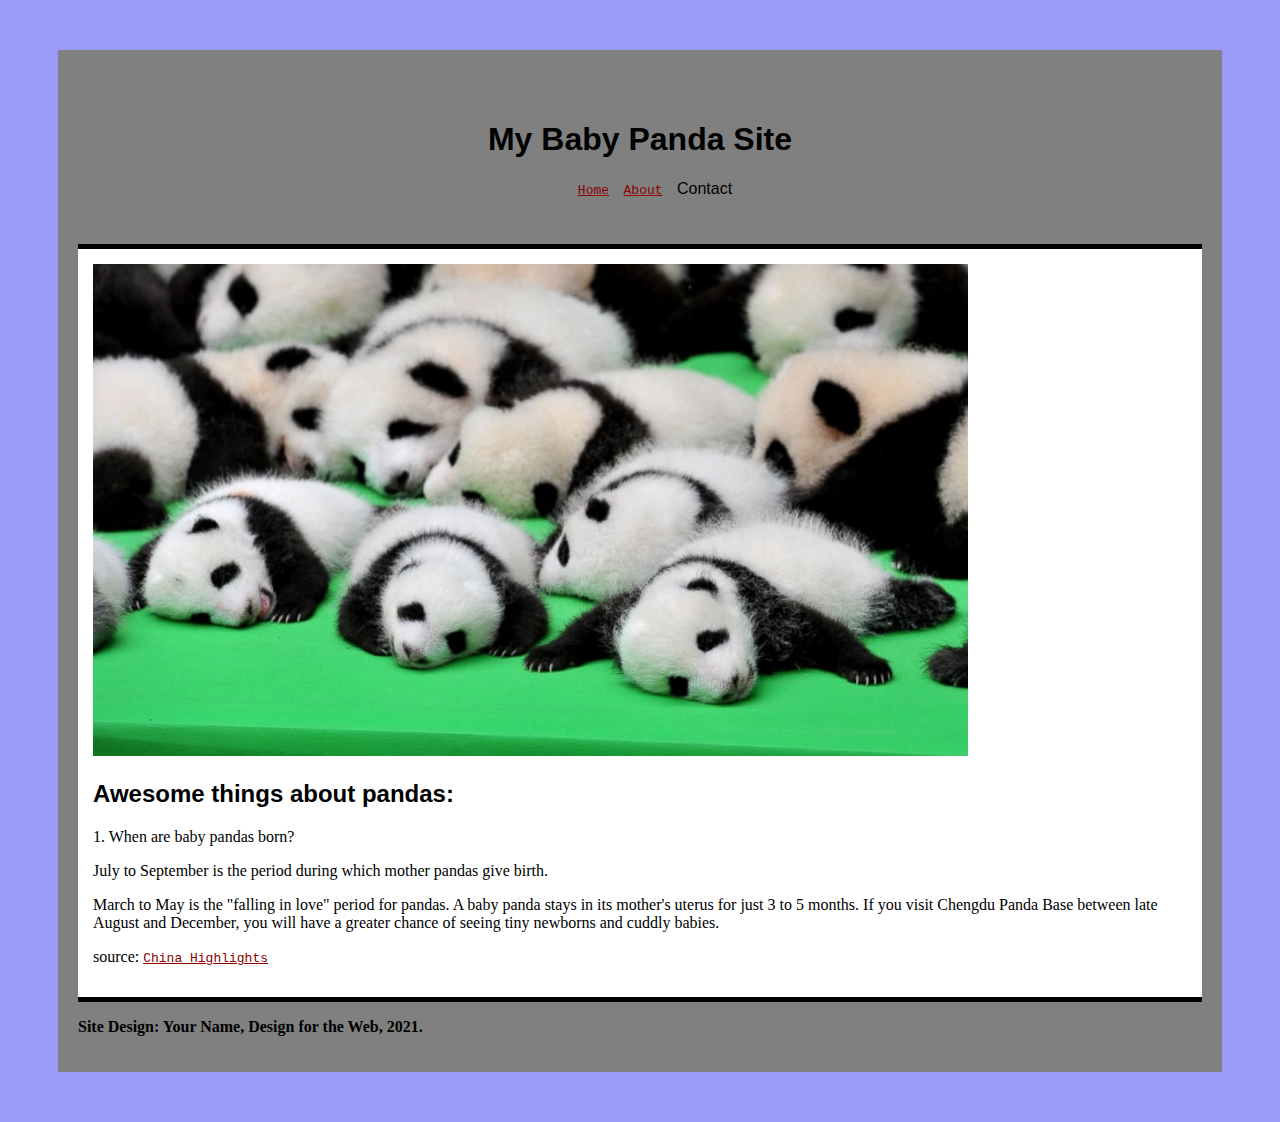
<file: index.html>
<!DOCTYPE html>
<html>
    
    <head>
        <meta charset="utf-8">
        <meta http-equiv="X-UA-Compatible" content="IE=edge">
        <title>Baby Pandas are Awesome</title>
        <meta name="description" content="a website about how awesome baby pandas">
        <link rel="stylesheet" href="style.css">
        
    </head>
    <body>
        <div id="container">
        <header>
            <h1>My Baby Panda Site</h1>
            <nav>
            <ul>
            <li><a href="index.html">Home</a></li>
            <li><a href="about.html">About</a></li>
            <li>Contact</li>
            </ul>
            
            </nav>
            </header>
            <main>
                <img src="images/gty_baby_pandas_02.jpg" width="80%"/>
                <h2>Awesome things about pandas:</h2>
                <p>1. When are baby pandas born?</p>
                <p>July to September is the period during which mother pandas give birth.</p>

<p>March to May is the "falling in love" period for pandas. A baby panda stays in its mother's uterus for just 3 to 5 months.

If you visit Chengdu Panda Base between late August and December, you will have a greater chance of seeing tiny newborns and cuddly babies.</p>
                <p>source: <a href="https://www.chinahighlights.com/giant-panda/baby-panda.htm">China Highlights</a></p>
            
            </main>
 <footer><p>Site Design: Your Name, Design for the Web, 2021.</p>
            </footer>       
        </div>
    </body>
</html>
</file>
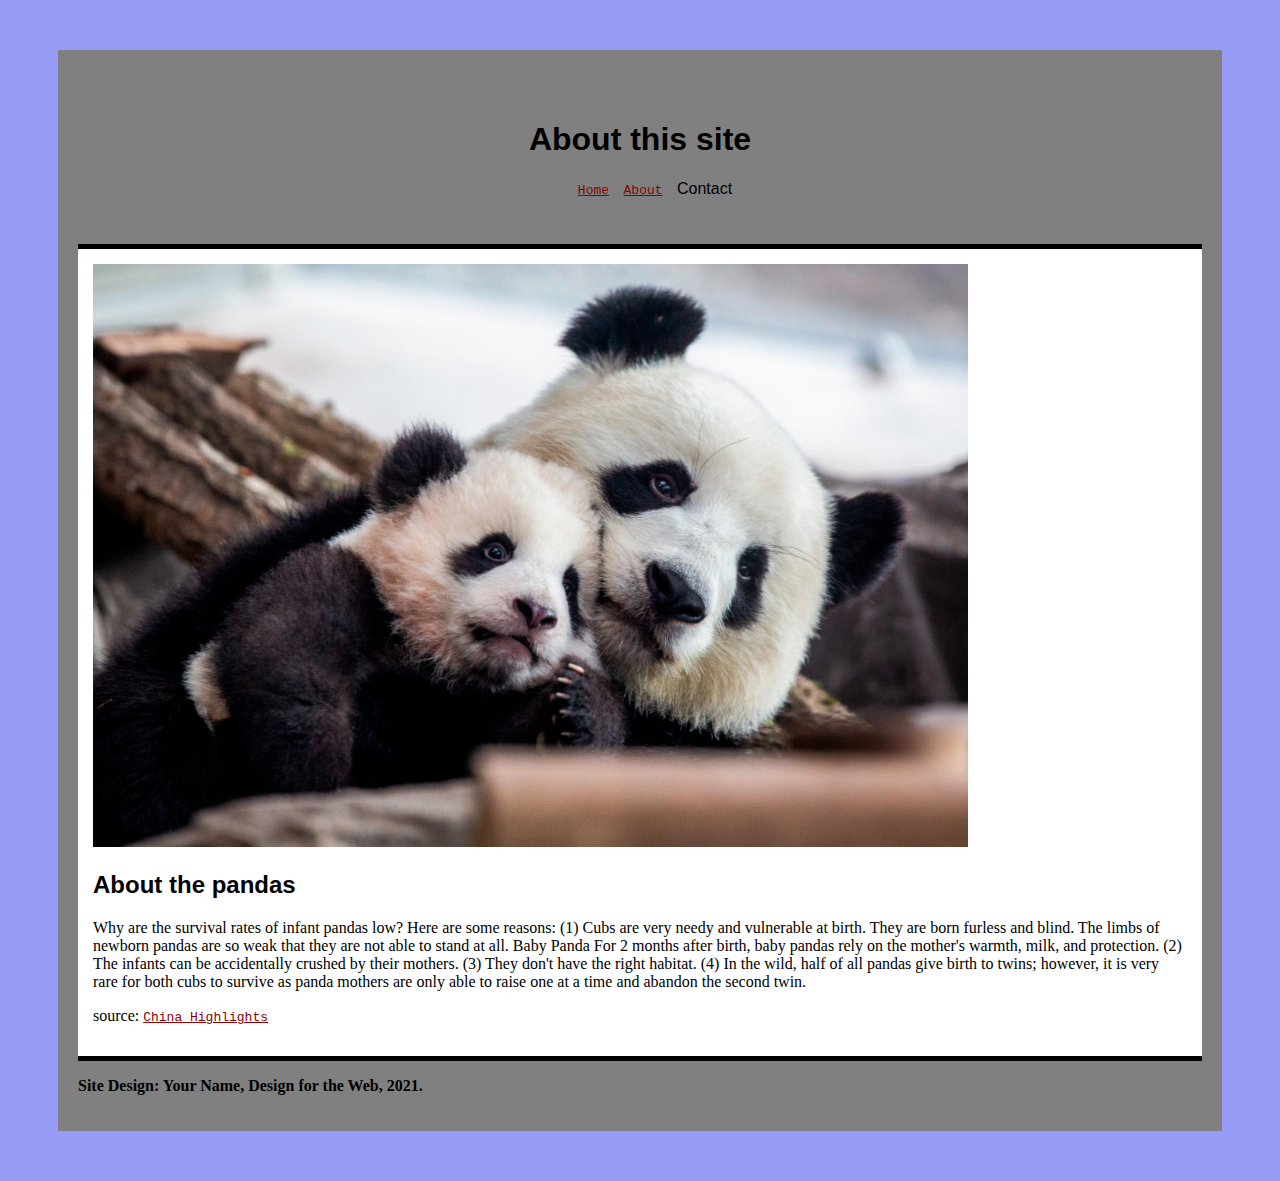
<file: about.html>
<!DOCTYPE html>
<html>
    
    <head>
        <meta charset="utf-8">
        <meta http-equiv="X-UA-Compatible" content="IE=edge">
        <title>ABOUT Baby Pandas</title>
        <meta name="description" content="a website about how awesome baby pandas">
        <link rel="stylesheet" href="style.css">
        
    </head>
    <body>
        <div id="container">
        <header>
            <h1>About this site</h1>
            <nav>
            <ul>
            <li><a href="index.html">Home</a></li>
                <li><a href="about.html">About</a></li>
            <li>Contact</li>
            </ul>
            
            </nav>
            </header>
            <main>
                <img src="images/berlin-zoo-pandas-0129.jpg" width="80%"/>
                <h2>About the pandas</h2>
                <p>
                Why are the survival rates of infant pandas low?
Here are some reasons:

(1) Cubs are very needy and vulnerable at birth. They are born furless and blind. The limbs of newborn pandas are so weak that they are not able to stand at all.

Baby Panda
For 2 months after birth, baby pandas rely on the mother's warmth, milk, and protection.

(2) The infants can be accidentally crushed by their mothers.

(3) They don't have the right habitat.

(4) In the wild, half of all pandas give birth to twins; however, it is very rare for both cubs to survive as panda mothers are only able to raise one at a time and abandon the second twin.
                </p>
                <p>source: <a href="https://www.chinahighlights.com/giant-panda/baby-panda.htm">China Highlights</a></p>
            
            </main>
 <footer><p>Site Design: Your Name, Design for the Web, 2021.</p>
            </footer>       
        </div>
    </body>
</html>
</file>
<file: style.css>
body {
    background-color: #989cf7;
    font-family: sans-serif;
}

header {
/*    background-color: #ffd5d5;*/
    padding: 20px 10px 10px 10px;
    margin: 10px 5px 20px 5px;
}

#container {
    background-color: grey;
    margin: 50px;
    padding: 20px;
}
main {
    background-color: white;
    padding: 15px;
/*    border: 5px solid black;*/
    border-bottom: 5px solid black;
    border-top: 5px solid black;
}

p {
    font-family: serif;
}

li {
    display: inline;
    padding-right: 10px;
}

h1 {
    text-align: center;
}

ul {
    text-align: center;
}

a:link, a:visited {
    color: darkred;
    font-family: monospace;
}

a:hover {
    color: aqua;
    background-color: white;
}

footer {
    font-weight: bold;
}
</file>
